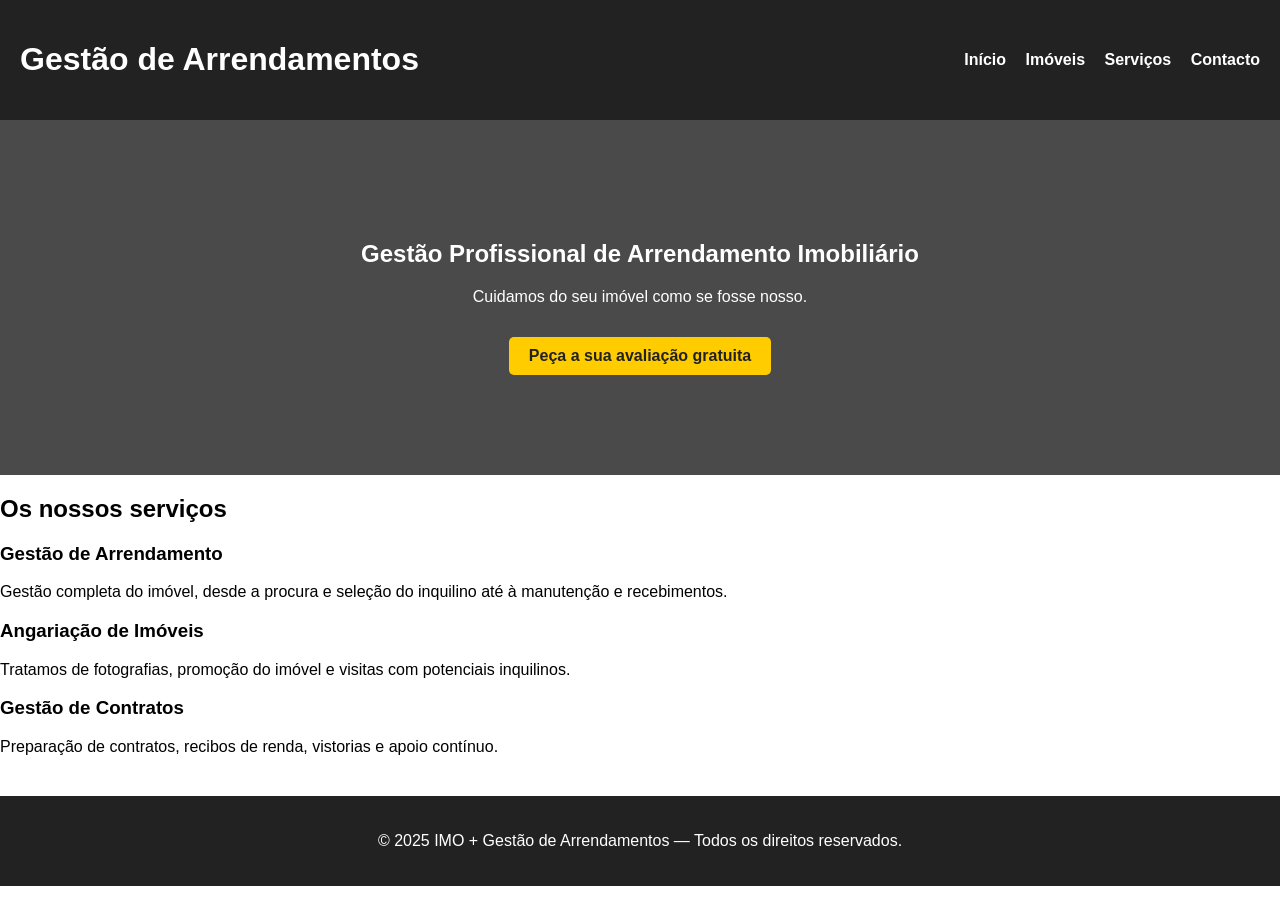
<file: index.html>
<!DOCTYPE html>
<html lang="pt">
<head>
    <meta charset="UTF-8">
    <meta name="viewport" content="width=device-width, initial-scale=1.0">
    <title>Gestão de Arrendamentos</title>
    <link rel="stylesheet" href="style.css">
</head>
<body>

    <header>
        <h1>Gestão de Arrendamentos</h1>
        <nav>
            <a href="index.html">Início</a>
            <a href="imoveis.html">Imóveis</a>
            <a href="#servicos">Serviços</a>
            <a href="contacto.html">Contacto</a>
        </nav>
    </header>

    <section class="hero">
        <h2>Gestão Profissional de Arrendamento Imobiliário</h2>
        <p>Cuidamos do seu imóvel como se fosse nosso.</p>
        <a class="btn" href="#">Peça a sua avaliação gratuita</a>
    </section>
</section>

<section class="servicos" id="servicos">

    <h2>Os nossos serviços</h2>

    <div class="cards">
        <div class="card">
            <h3>Gestão de Arrendamento</h3>
            <p>Gestão completa do imóvel, desde a procura e seleção do inquilino até à manutenção e recebimentos.</p>
        </div>

        <div class="card">
            <h3>Angariação de Imóveis</h3>
            <p>Tratamos de fotografias, promoção do imóvel e visitas com potenciais inquilinos.</p>
        </div>

        <div class="card">
            <h3>Gestão de Contratos</h3>
            <p>Preparação de contratos, recibos de renda, vistorias e apoio contínuo.</p>
        </div>
    </div>
</section>

</body>
</html>
<footer>
    <p>© 2025 IMO + Gestão de Arrendamentos — Todos os direitos reservados.</p>
</footer>
</file>
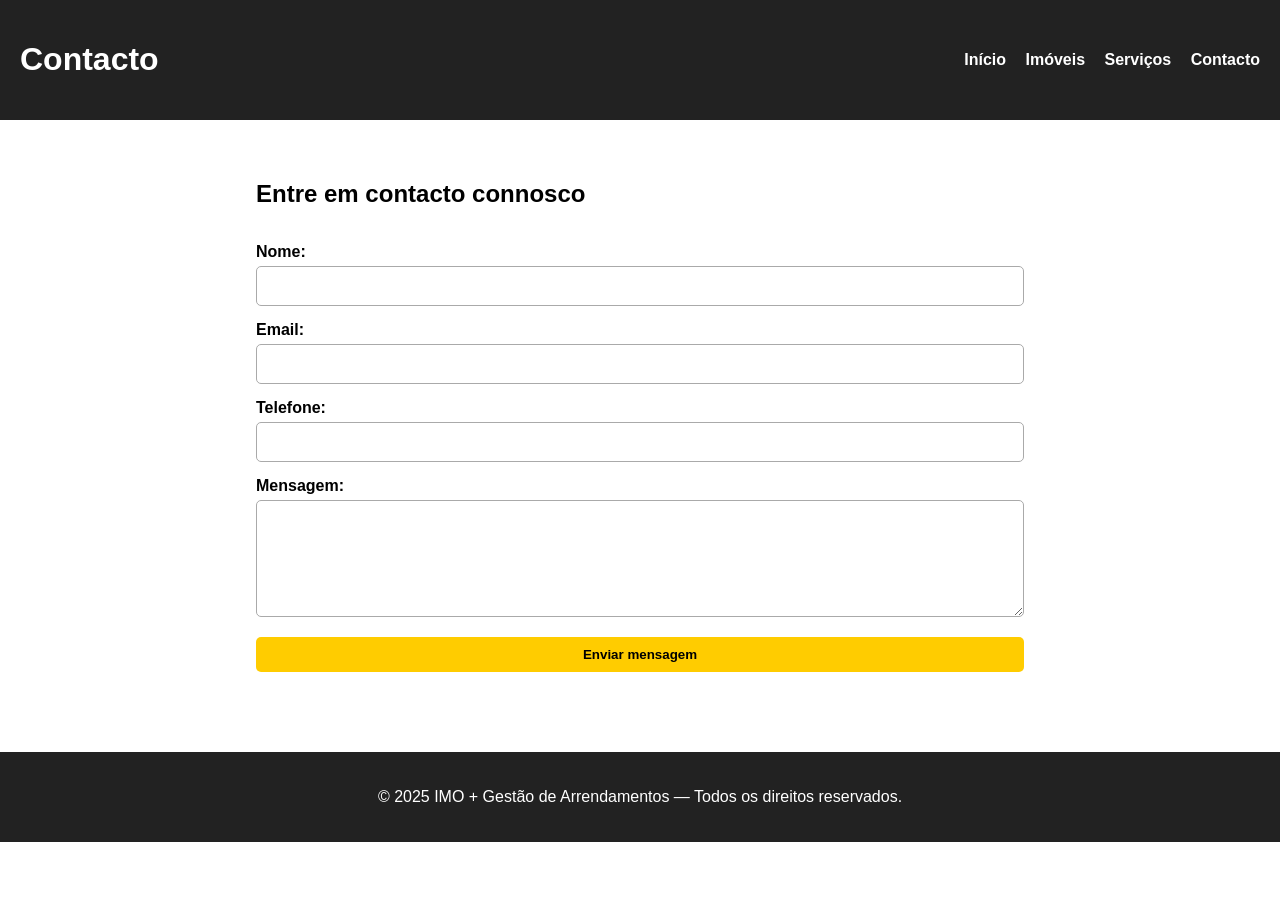
<file: contacto.html>
<!DOCTYPE html>
<html lang="pt">
<head>
    <meta charset="UTF-8">
    <meta name="viewport" content="width=device-width, initial-scale=1.0">
    <title>Contacto</title>
    <link rel="stylesheet" href="style.css">
</head>
<body>

<header>
    <h1>Contacto</h1>
    <nav>
        <a href="index.html">Início</a>
        <a href="imoveis.html">Imóveis</a>
        <a href="index.html#servicos">Serviços</a>
        <a href="contacto.html">Contacto</a>
    </nav>
</header>

<section class="contacto">
    <h2>Entre em contacto connosco</h2>

    <form action="#" method="post">

        <label for="nome">Nome:</label>
        <input type="text" id="nome" required>

        <label for="email">Email:</label>
        <input type="email" id="email" required>

        <label for="telefone">Telefone:</label>
        <input type="text" id="telefone">

        <label for="mensagem">Mensagem:</label>
        <textarea id="mensagem" rows="5" required></textarea>

        <button type="submit" class="btn">Enviar mensagem</button>

    </form>
</section>

</body>
</html>
<footer>
    <p>© 2025 IMO + Gestão de Arrendamentos — Todos os direitos reservados.</p>
</footer>
</file>
<file: style.css>
/* Estilos gerais */
body {
    margin: 0;
    font-family: Arial, sans-serif;
}

/* Cabeçalho */
header {
    background: #222;
    color: white;
    padding: 20px;
    display: flex;
    justify-content: space-between;
    align-items: center;
}

nav a {
    color: white;
    text-decoration: none;
    margin-left: 15px;
    font-weight: bold;
}

/* Secção principal */
.hero {
    background: #4a4a4a;
    color: white;
    text-align: center;
    padding: 100px 20px;
}

.hero .btn {
    display: inline-block;
    background: #ffcc00;
    color: #222;
    padding: 10px 20px;
    text-decoration: none;
    font-weight: bold;
    border-radius: 5px;
    margin-top: 15px;
}
/* Página de imóveis */
.lista-imoveis {
    padding: 40px;
    text-align: center;
}

.grade-imoveis {
    display: flex;
    justify-content: center;
    gap: 30px;
    flex-wrap: wrap;
}

.imovel-card {
    background: white;
    width: 300px;
    padding: 15px;
    border-radius: 10px;
    box-shadow: 0 2px 6px rgba(0,0,0,0.2);
}

.imovel-card img {
    width: 100%;
    border-radius: 10px;
}

.imovel-card h3 {
    margin: 10px 0 5px;
}

.imovel-card p {
    font-size: 18px;
    font-weight: bold;
}

.imovel-card .btn {
    margin-top: 10px;
    display: inline-block;
}
/* Página de contacto */
.contacto {
    width: 60%;
    margin: auto;
    padding: 40px 20px;
}

.contacto form {
    display: flex;
    flex-direction: column;
}

.contacto label {
    margin-top: 15px;
    font-weight: bold;
}

.contacto input,
.contacto textarea {
    padding: 10px;
    border: 1px solid #aaa;
    border-radius: 5px;
    margin-top: 5px;
    font-size: 16px;
}

.contacto button {
    margin-top: 20px;
    padding: 10px 20px;
    background: #ffcc00;
    border: none;
    border-radius: 5px;
    font-weight: bold;
    cursor: pointer;
}

.contacto button:hover {
    background: #e6b800;
}
/* Rodapé */
footer {
    background: #222;
    color: white;
    text-align: center;
    padding: 20px;
    margin-top: 40px;
}
/* RESPONSIVO PARA TELEMÓVEL */
@media (max-width: 768px) {

    header {
        flex-direction: column;
        text-align: center;
    }

    nav a {
        display: inline-block;
        margin: 8px;
        font-size: 18px;
    }

    .hero {
        padding: 60px 20px;
    }

    .cards,
    .grade-imoveis {
        flex-direction: column;
        align-items: center;
    }

    .card,
    .imovel-card {
        width: 90%;
    }

    .contacto {
        width: 90%;
    }
}
</file>
